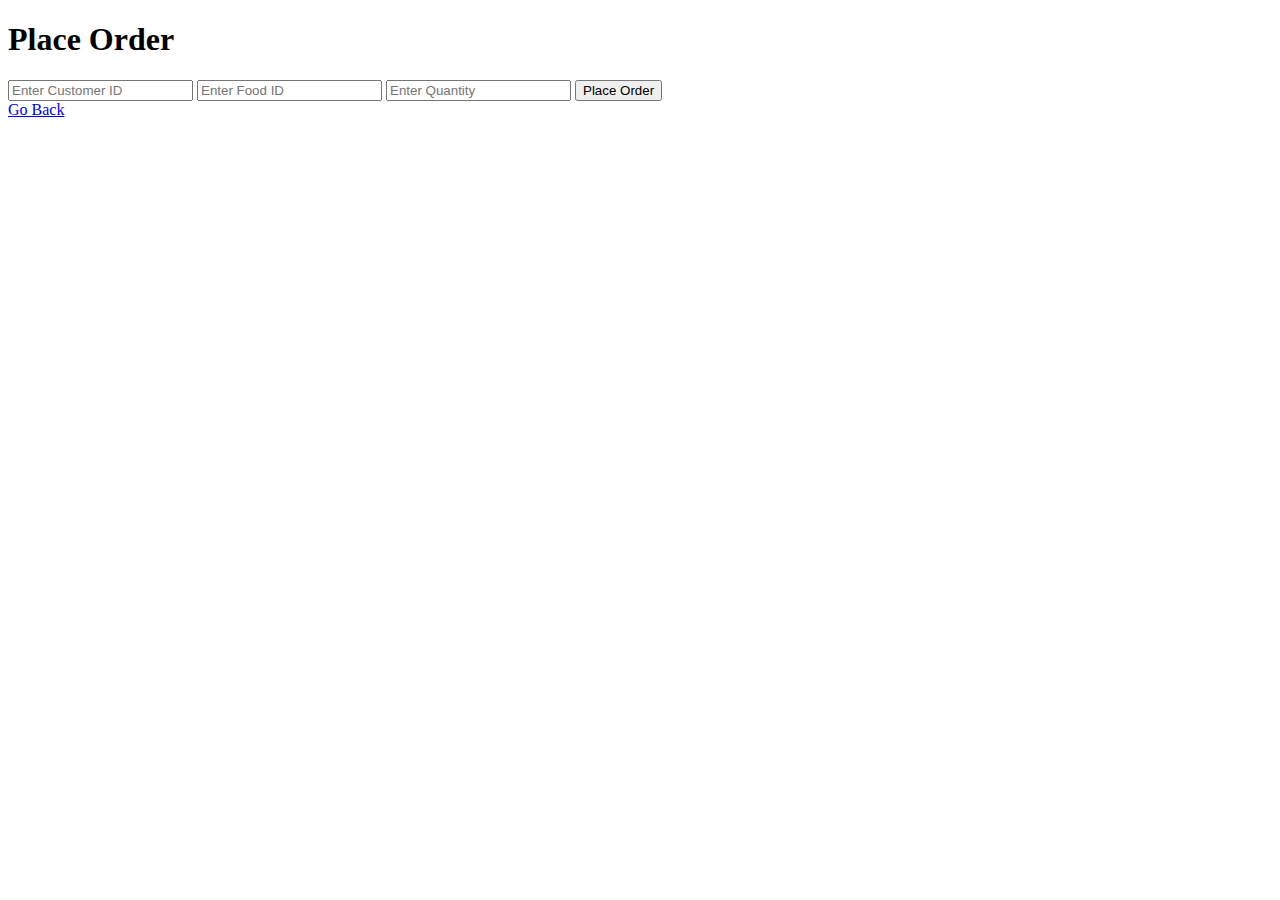
<file: templates/order.html>
<!DOCTYPE html>
<html lang="en">
<head>
    <meta charset="UTF-8">
    <meta name="viewport" content="width=device-width, initial-scale=1.0">
    <title>Place Order</title>
</head>
<body>
    <h1>Place Order</h1>
    <form action="/order" method="POST">
        <input type="number" name="customer_id" placeholder="Enter Customer ID" required>
        <input type="number" name="food_id" placeholder="Enter Food ID" required>
        <input type="number" name="quantity" placeholder="Enter Quantity" required>
        <button type="submit">Place Order</button>
    </form>
    <a href="/">Go Back</a>
</body>
</html>
</file>
